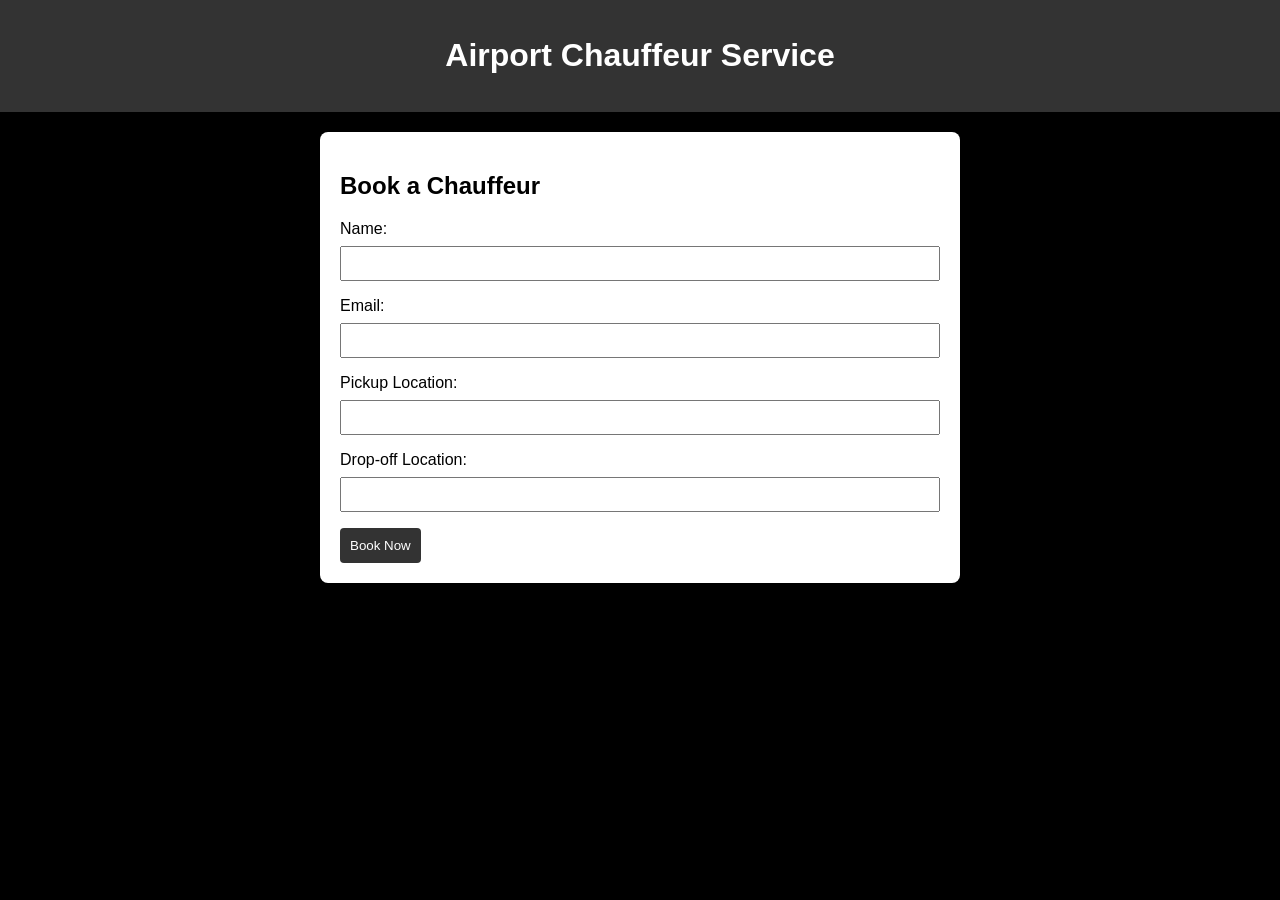
<file: index.html>
<!DOCTYPE html>
<html lang="en">
<head>
    <meta charset="UTF-8">
    <meta name="viewport" content="width=device-width, initial-scale=1.0">
    <title>Airport Chauffeur Service</title>
    <style>
        body {
            font-family: 'Arial', sans-serif;
            margin: 0;
            padding: 0;
            background-color:black;
        }

        header {
            background-color:#333;
            color: #fff;
            padding: 1em;
            text-align: center;
        }

        section {
            max-width: 600px;
            margin: 20px auto;
            padding: 20px;
            background-color: white;
            border-radius: 8px;
            box-shadow: 0 0 10px rgba(0, 0, 0, 0.1);
        }

        label {
            display: block;
            margin-bottom: 8px;
        }

        input {
            width: 100%;
            padding: 8px;
            margin-bottom: 16px;
            box-sizing: border-box;
        }

        button {
            background-color: #333;
            color: #fff;
            padding: 10px;
            border: none;
            border-radius: 4px;
            cursor: pointer;
        }

        button:hover {
            background-color: #555;
        }
    </style>
</head>
<body>

    <header>
        <h1>Airport Chauffeur Service</h1>
    </header>

    <section>
        <h2>Book a Chauffeur</h2>
        <form id="chauffeurForm">
            <label for="name">Name:</label>
            <input type="text" id="name" required>

            <label for="email">Email:</label>
            <input type="email" id="email" required>

            <label for="pickupLocation">Pickup Location:</label>
            <input type="text" id="pickupLocation" required>

            <label for="dropoffLocation">Drop-off Location:</label>
            <input type="text" id="dropoffLocation" required>

            <button type="button" onclick="submitForm()">Book Now</button>
        </form>
    </section>

    <script>
        function submitForm() {
            var name = document.getElementById('name').value;
            var email = document.getElementById('email').value;
            var pickupLocation = document.getElementById('pickupLocation').value;
            var dropoffLocation = document.getElementById('dropoffLocation').value;

           
            console.log('Name:', name);
            console.log('Email:', email);
            console.log('Pickup Location:', pickupLocation);
            console.log('Drop-off Location:', dropoffLocation);

           
            alert('Booking Successful!');
        }
    </script>

</body>
</html>
</file>
